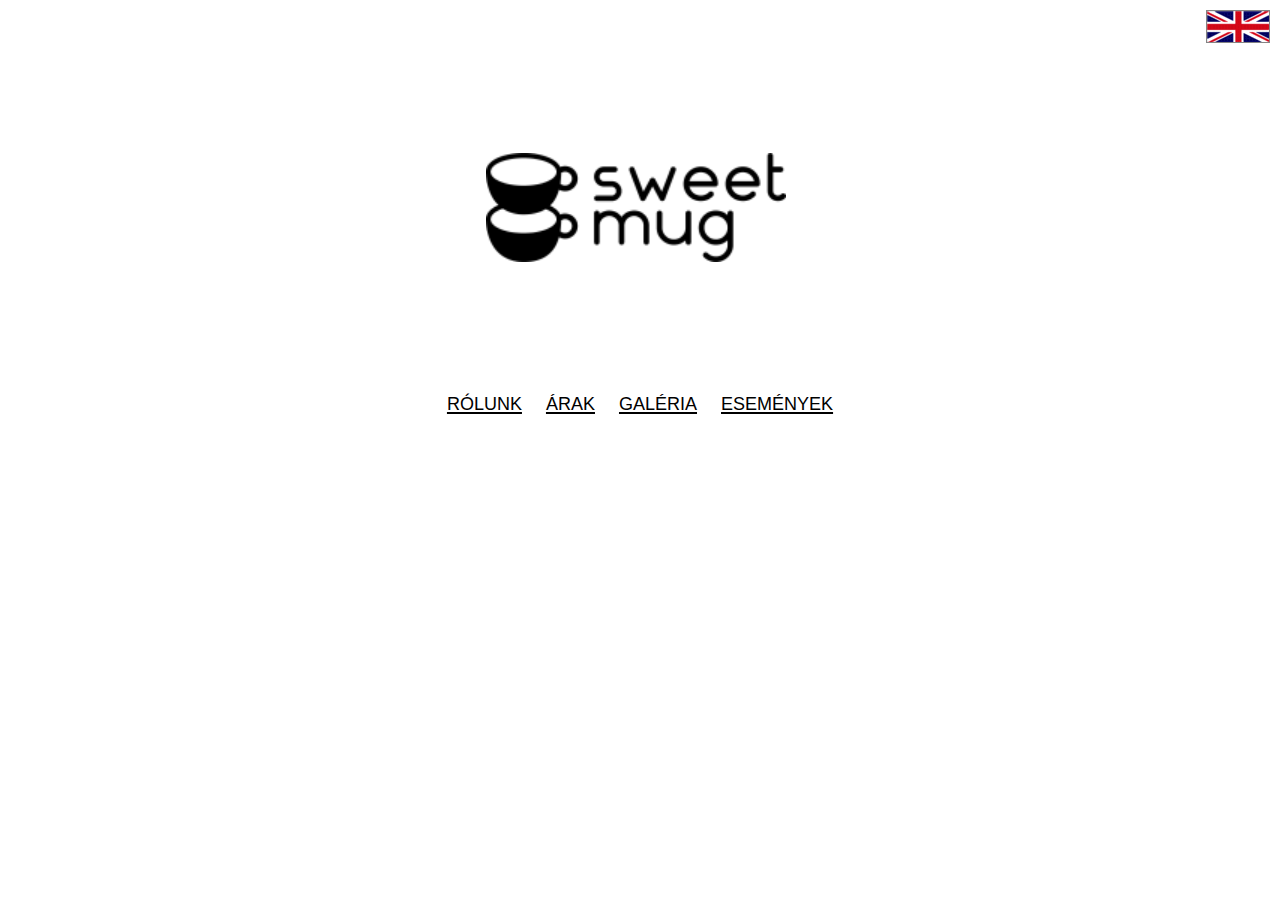
<file: index.html>
﻿<html>
<head>
	<title>SweetMug</title>
	<link rel="icon" href="mug.png" type="image/png" />
	<link rel="stylesheet" type="text/css" href="mystyle.css">
</head>
<body>
	<br></br>
	<center><img src="logo.PNG"></center>
	<center>
		<p>
			<a href="./rolunk.html">rólunk</a> &emsp;
			<a href="./arak.html">árak</a> &emsp;
			<a href="./galeria.html">galéria</a> &emsp;
			<a href="./esemenyek.html">események</a> 	
		</p>
	</center>
	<a href="./indexeng.html">		
		<img class="topcorner" src="uk.jpg">
	</a>	
</body>
</html>
</file>
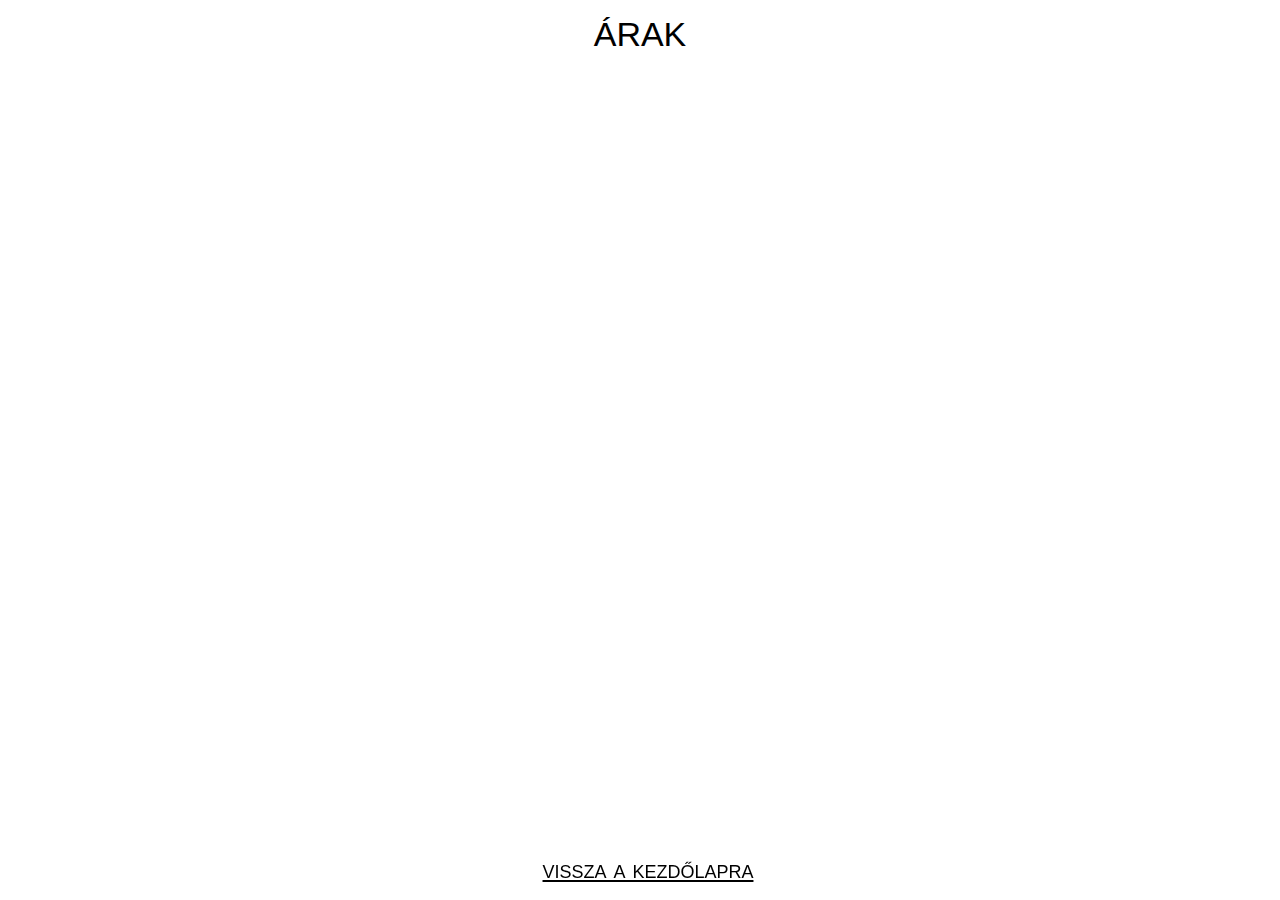
<file: arak.html>
﻿<html>
<head>
	<title>SweetMug</title>
	<link rel="stylesheet" type="text/css" href="mystyle.css">
	<link rel="icon" href="mug.png" type="image/png" />
</head>
<body>
<center>
	<h1>árak</h1>
</center>
	<div class="footer"><p><a href="./index.html">vissza a kezdőlapra</a></p></div>
</body>
</html>
</file>
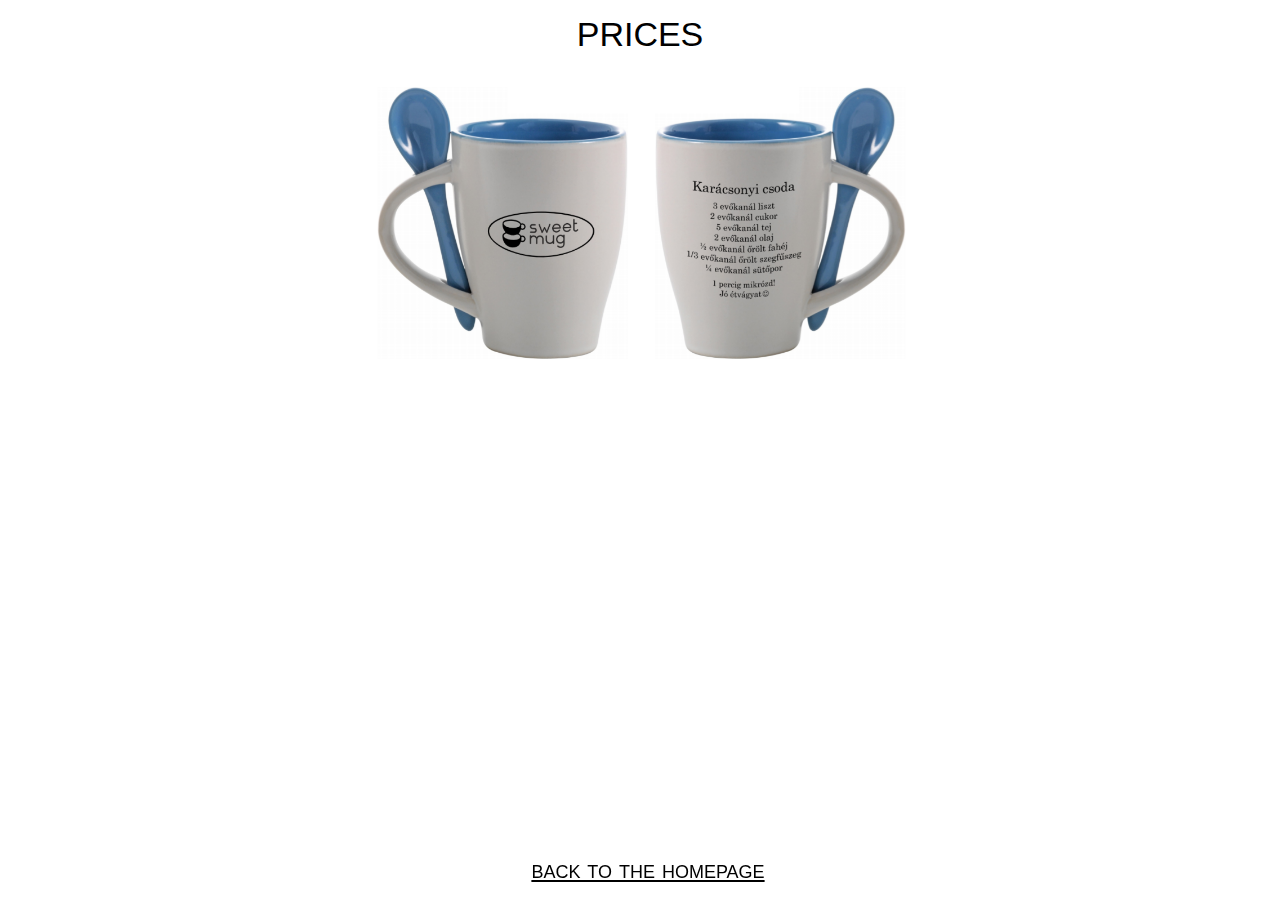
<file: arakeng.html>
﻿<html>
<head>
	<title>SweetMug</title>
	<link rel="stylesheet" type="text/css" href="mystyle.css">
	<link rel="icon" href="mug.png" type="image/png" />
	
	<style>
	.container {
	  position: relative;
	  width: 50%;
	}

	.image {
	  opacity: 1;
	  display: block;
	  width: 100%;
	  height: auto;
	  transition: .5s ease;
	  backface-visibility: hidden;
	}

	.middle {
	  transition: .5s ease;
	  opacity: 0;
	  position: absolute;
	  top: 50%;
	  left: 50%;
	  transform: translate(-50%, -50%);
	  -ms-transform: translate(-50%, -50%);
	  text-align: center;
	}

	.container:hover .image {
	  opacity: 0.3;
	}

	.container:hover .middle {
	  opacity: 1;
	}

	.text {
	  background-color: #000000;
	  color: white;
	  font-size: 32px;
	  padding: 16px 32px;
	  font-family: Optima, Segoe, "Segoe UI", Candara, Calibri, Arial, sans-serif;
	}
	</style>
</head>
<body>
	<center>
		<h1>prices</h1>
		
	<div class="container">
	  <img src="kekbogre.png" alt="Avatar" class="image" style="width:100%;">
	  <div class="middle">
		<div class="text">6€</div>
	  </div>
	</div>
	
	
	
	</center>
	
	<div class="footer"><p><a href="./indexeng.html">back to the homepage</a></p></div>
</body>
</html>
</file>
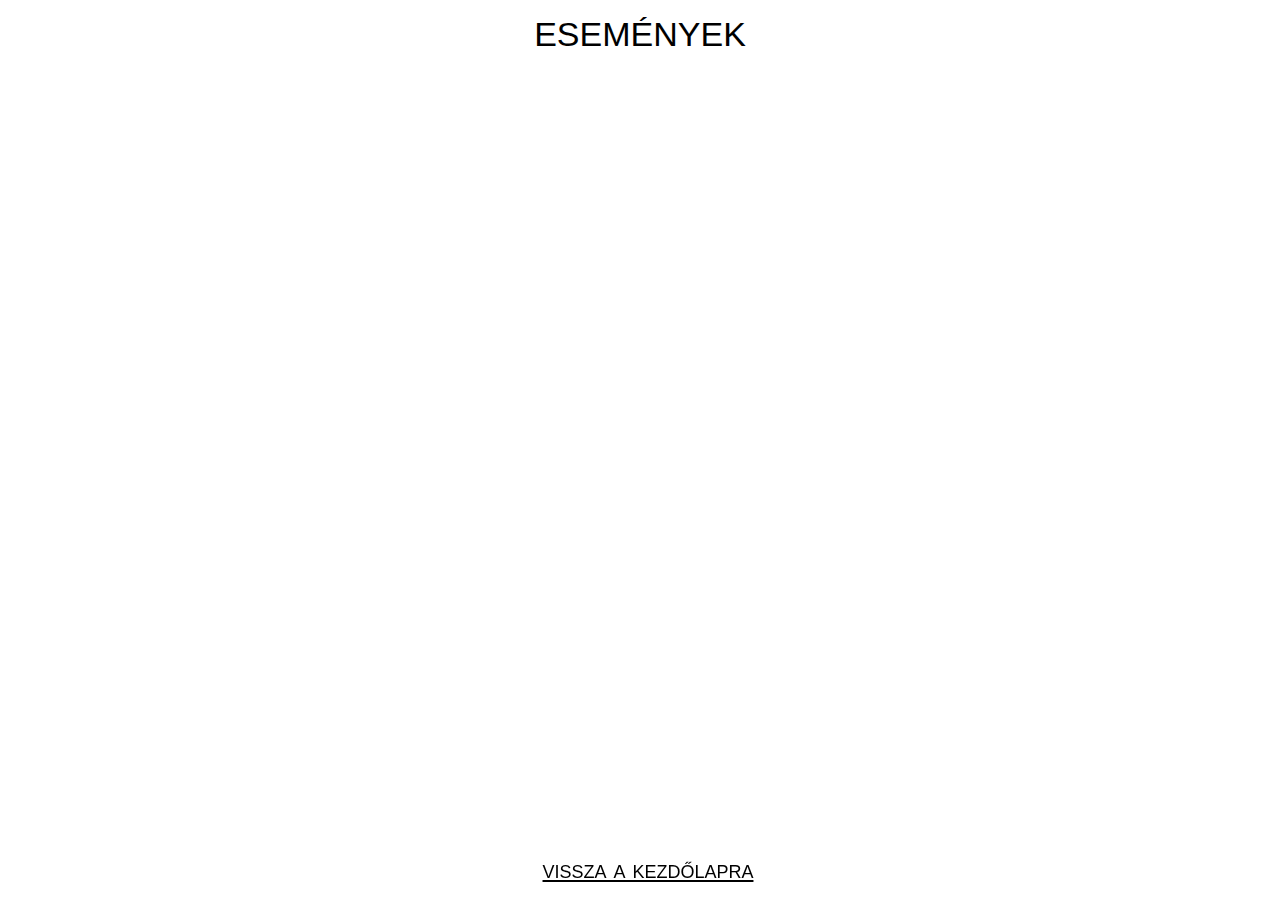
<file: esemenyek.html>
<html>
<head>
	<title>SweetMug</title>
	<link rel="stylesheet" type="text/css" href="mystyle.css">
	<link rel="icon" href="mug.png" type="image/png" />
</head>
<body>
<center>
	<h1>események</h1>
</center>
	<div class="footer"><p><a href="./index.html">vissza a kezdőlapra</a></p></div>
</body>
</html>
</file>
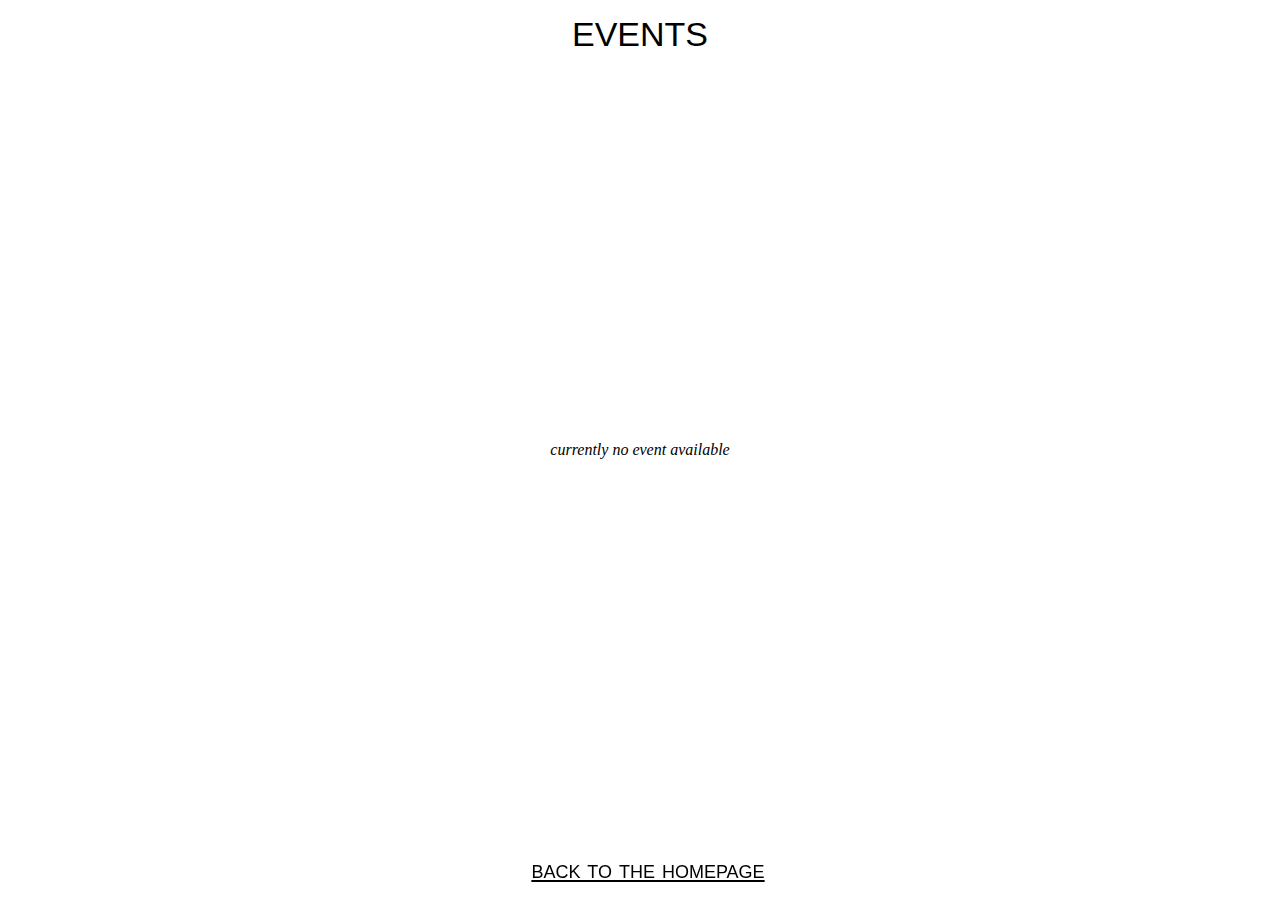
<file: esemenyekeng.html>
<html>
<head>
	<title>SweetMug</title>
	<link rel="stylesheet" type="text/css" href="mystyle.css">
	<link rel="icon" href="mug.png" type="image/png" />
	<style>
		#message {
			left: 0;
			line-height: 200px;
			margin-top: -100px;
			position: absolute;
			text-align: center;
			top: 50%;
			width: 100%;
			font-style: italic;
		}
	</style>
</head>
<body>
	<center>
		<h1>events</h1>
		<p id="message"> currently no event available</p>
	</center>
	
<div class="footer"><p><a href="./indexeng.html">back to the homepage</a></p></div>
</body>
</html>
</file>
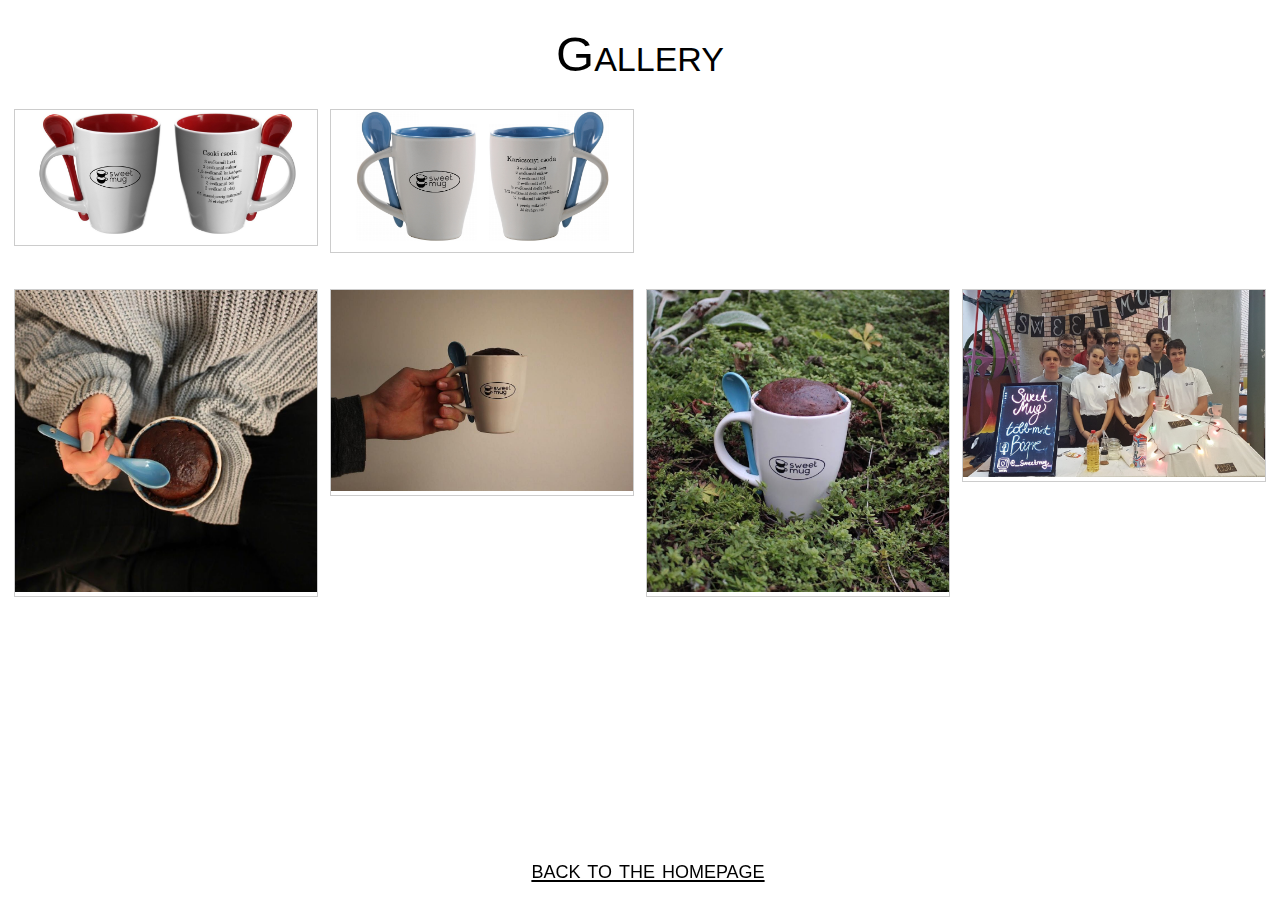
<file: galeriaeng.html>
<!DOCTYPE html>
<html>
<head>
<title>SweetMug</title>
	<link rel="icon" href="mug.png" type="image/png" />
	<link rel="stylesheet" type="text/css" href="mystyle.css">
<style>
div.gallery {
  border: 1px solid #ccc;
}

div.gallery:hover {
  border: 4px solid #000000;
}

div.gallery img {
  width: 100%;
  height: auto;
}

* {
  box-sizing: border-box;
}

.responsive {
  padding: 0 6px;
  float: left;
  width: 24.99999%;
}

@media only screen and (max-width: 700px) {
  .responsive {
    width: 49.99999%;
    margin: 6px;
  }
}

@media only screen and (max-width: 500px) {
  .responsive {
    width: 100%;
  }
}

.clearfix:after {
  content: "";
  display: table;
  clear: both;
}

.heightSet {
    max-height: 64px;
}
</style>
</head>
<body>

<center><h1>Gallery</h1></center>

<div class="responsive">
  <div class="gallery">
    <a target="_blank" href="pirosbogre.PNG">
      <img src="pirosbogre.PNG" alt="red mug" width="600" height="400">
    </a>
  </div>
</div>


<div class="responsive">
  <div class="gallery">
    <a target="_blank" href="kekbogre.png">
      <img src="kekbogre.png" alt="blue mug" width="600" height="400">
    </a>
    
  </div>
</div>

<div class="clearfix"></div>

<br> </br>
<div class="responsive">
  <div class="gallery">
    <a target="_blank" href="hold.jpg">
      <img src="hold.jpg" alt="hold" width="600" >
    </a>
  </div>
</div>

<div class="responsive">
  <div class="gallery">
    <a target="_blank" href="hold2.jpg">
      <img src="hold2.jpg" alt="hold2" width="600" height="400">
    </a>
  </div>
</div>

<div class="responsive">
  <div class="gallery">
    <a target="_blank" href="moha.jpg">
      <img src="moha.jpg" alt="moha" width="600" height="400">
    </a>
  </div>
</div>

<div class="responsive">
  <div class="gallery">
    <a target="_blank" href="csapat.png">
      <img src="csapat.png" alt="" width="600" height="400">
    </a>    
  </div>
</div>

<div class="footer"><p><a href="./indexeng.html">back to the homepage</a></p></div>
</body>
</html>
</file>
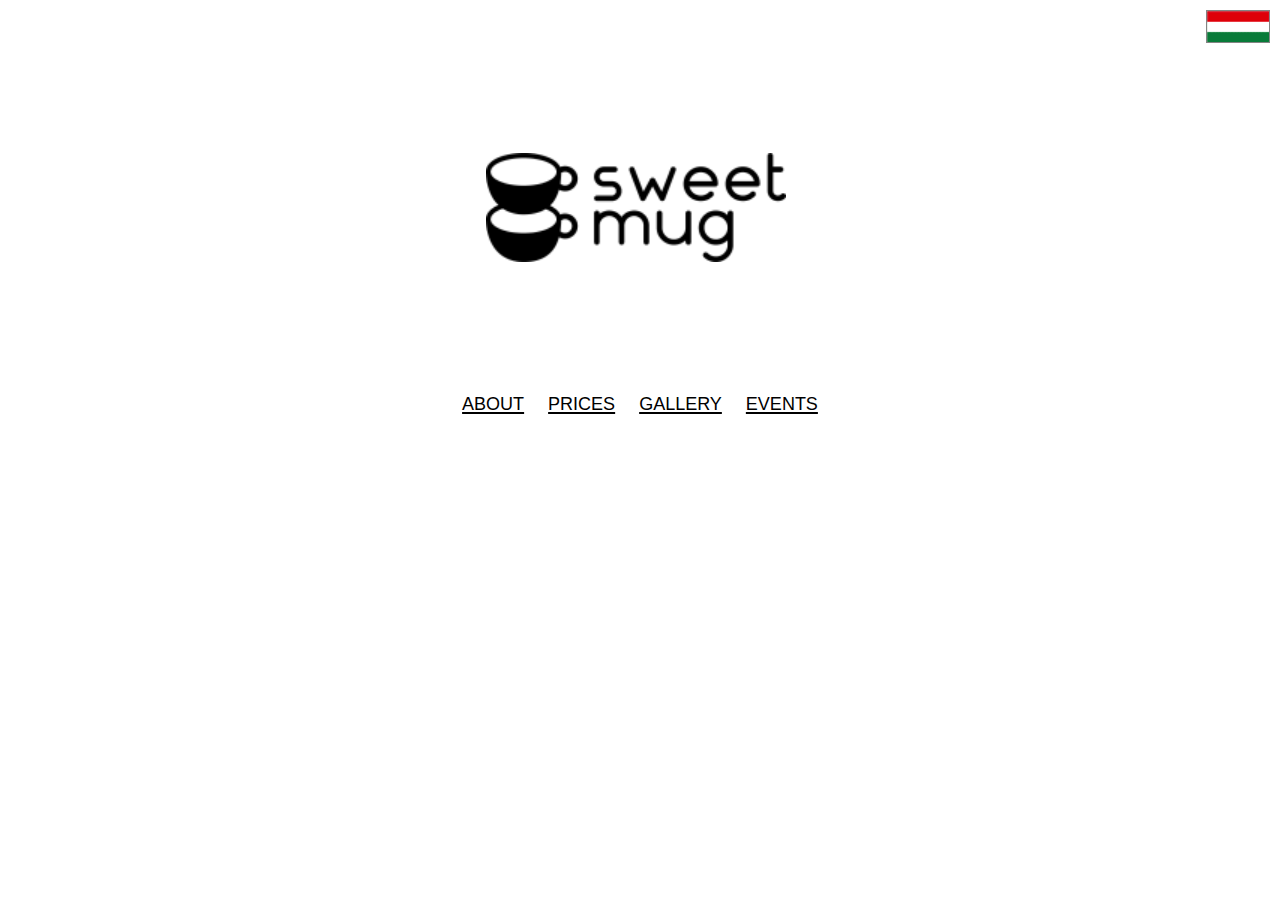
<file: indexeng.html>
﻿<html>
<head>
	<title>SweetMug</title>
	<link rel="icon" href="mug.png" type="image/png" />
	<link rel="stylesheet" type="text/css" href="mystyle.css">
</head>
<body>
	<br></br>
	<center><img src="logo.PNG"></center>
	<center>
		<p>
			<a href="./rolunkeng.html">about</a> &emsp;
			<a href="./arakeng.html">prices</a> &emsp;
			<a href="./galeriaeng.html">gallery</a> &emsp;
			<a href="./esemenyekeng.html">events</a> 	
		</p>
	</center>
	<a href="./index.html">
		<img class="topcorner" src="hun.jpg">
	</a>	
</body>
</html>
</file>
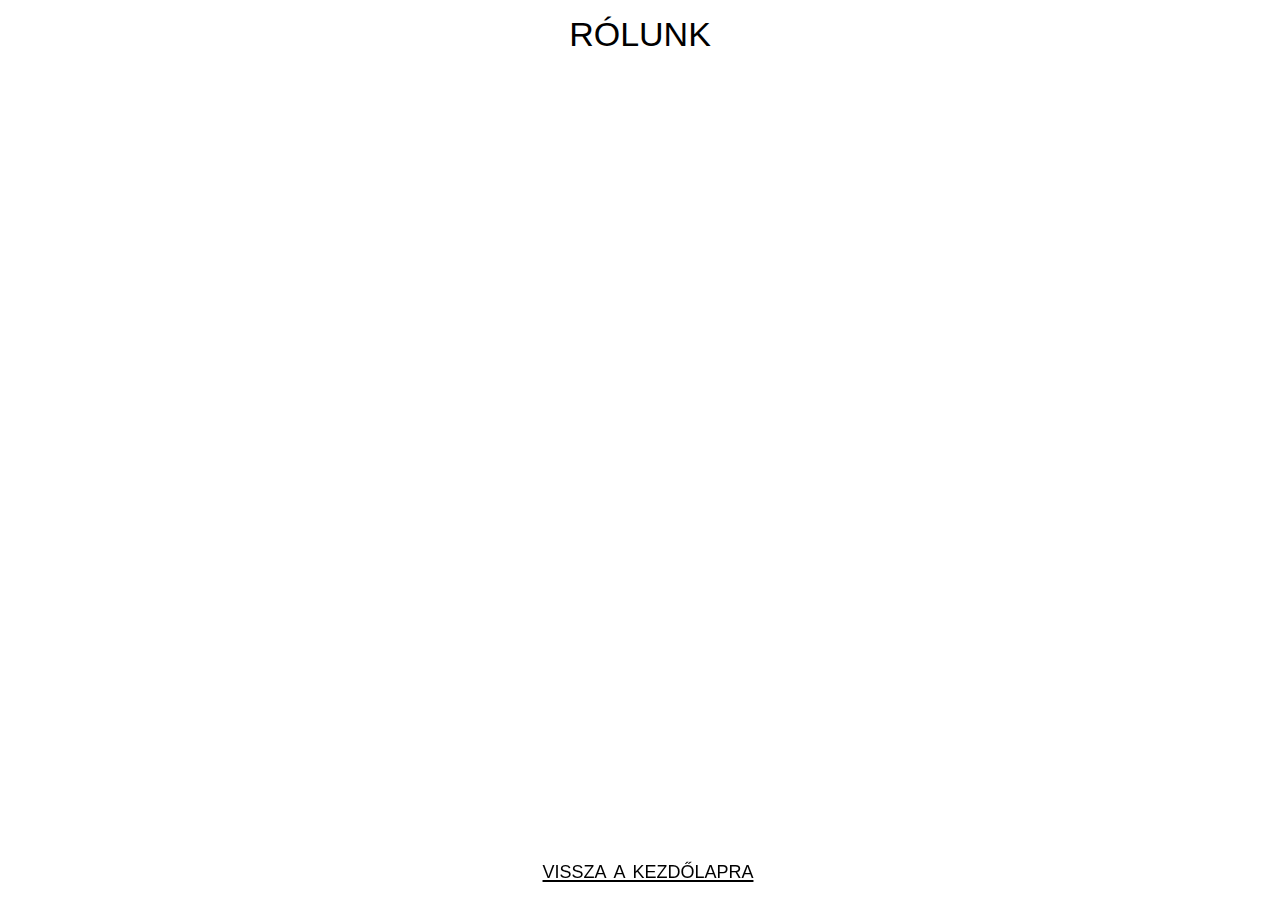
<file: rolunk.html>
﻿<html>
<head>
	<title>SweetMug</title>
	<link rel="stylesheet" type="text/css" href="mystyle.css">
	<link rel="icon" href="mug.png" type="image/png" />
</head>
<body>
<center>
	<h1>rólunk</h1>
</center>
	<div class="footer"><p><a href="./index.html">vissza a kezdőlapra</a></p></div>
</body>
</html>
</file>
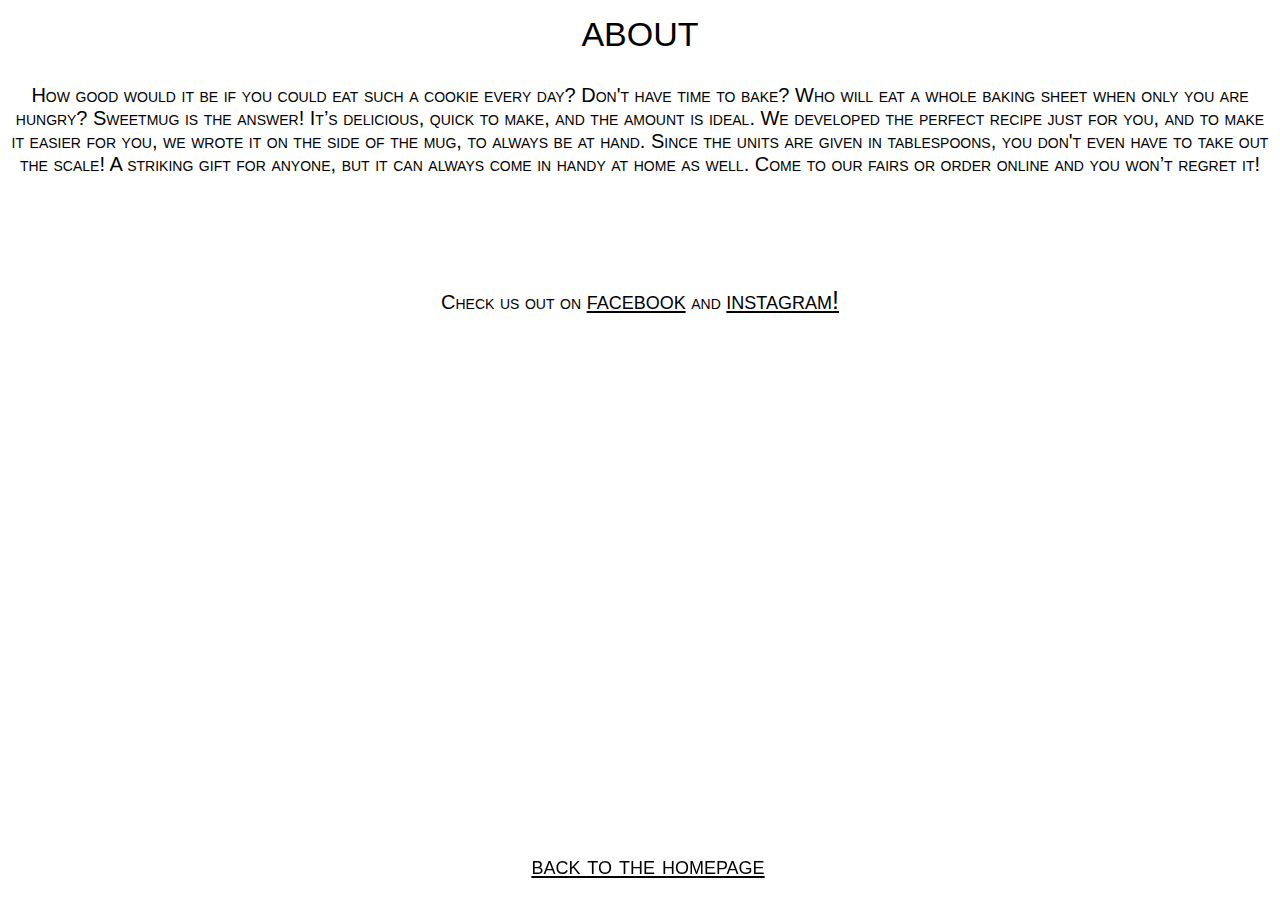
<file: rolunkeng.html>
﻿<html>
<head>
	<title>SweetMug</title>
	<link rel="stylesheet" type="text/css" href="mystyle.css">
	<link rel="icon" href="mug.png" type="image/png" />
	
	<style>
		p {
			font-family: Optima, Segoe, "Segoe UI", Candara, Calibri, Arial, sans-serif;
			font-size: 20px;
			font-style: normal;
			font-variant: small-caps;
			font-weight: normal;
		}
	</style>
</head>
<body>
<center>
	<h1>about</h1>
	<p>How good would it be if you could eat such a cookie every day? Don't have time to bake? Who will eat a whole baking sheet when only you are hungry?
Sweetmug is the answer! It’s delicious, quick to make, and the amount is ideal. We developed the perfect recipe just for you, and to make it easier for you, we wrote it on the side of the mug,
to always be at hand. Since the units are given in tablespoons, you don't even have to take out the scale! A striking gift for anyone, but it can always come in handy at home as well.
Come to our fairs or order online and you won’t regret it!</p>
<br></br>
<br></br>
<p>Check us out on <a target="_blank" href="https://www.facebook.com/Sweetmug-197810090779972">facebook</a> and <a target="_blank" href="https://www.instagram.com/_sweetmug_/">instagram!</a></p>
</center>

	<div class="footer"><p><a href="./indexeng.html">back to the homepage</a></p></div>
</body>
</html>
</file>
<file: mystyle.css>
﻿ul li{
	font-family: Optima, Segoe, "Segoe UI", Candara, Calibri, Arial, sans-serif;
}
h1 {
	font-family: Optima, Segoe, "Segoe UI", Candara, Calibri, Arial, sans-serif;
    	font-size: 49px;
    	font-style: normal;
    	font-variant: small-caps;
    	font-weight: 100;
    	line-height: 42.9px;
}
.footer{ 
       	position: fixed;     
        text-align: center;    
       	bottom: 2px; 
       	width: 100%;
}
a:link {
    	color: black; 
    	background-color: transparent; 
    	text-decoration: underline;
    	font-family: Optima, Segoe, "Segoe UI", Candara, Calibri, Arial, sans-serif;
    	font-size: 25px;
    	font-style: normal;
    	font-variant: small-caps;
    	font-weight: 100;
    	line-height: 25px;
}

a:visited {
    color: black;
    background-color: transparent;
    text-decoration: underline;
	font-family: Optima, Segoe, "Segoe UI", Candara, Calibri, Arial, sans-serif;
    	font-size: 25px;
    	font-style: normal;
    	font-variant: small-caps;
    	font-weight: 100;
    	line-height: 25px;
}

a:hover {
    	color: black;
    	background-color: transparent;
    	text-decoration: underline;
	font-family: Optima, Segoe, "Segoe UI", Candara, Calibri, Arial, sans-serif;
    	font-size: 25px;
    	font-style: bold;
    	font-variant: small-caps;
    	font-weight: bold;
    	line-height: 25px;
}



a:active {
    	color: black;
    	background-color: transparent;
    	text-decoration: underline;
	font-family: Optima, Segoe, "Segoe UI", Candara, Calibri, Arial, sans-serif;
    	font-size: 25px;
    	font-style: normal;
    	font-variant: small-caps;
    	font-weight: 100;
    	line-height: 25px;
}

.topcorner{
   position:absolute;
   top:10;
   right:10;
}
</file>
